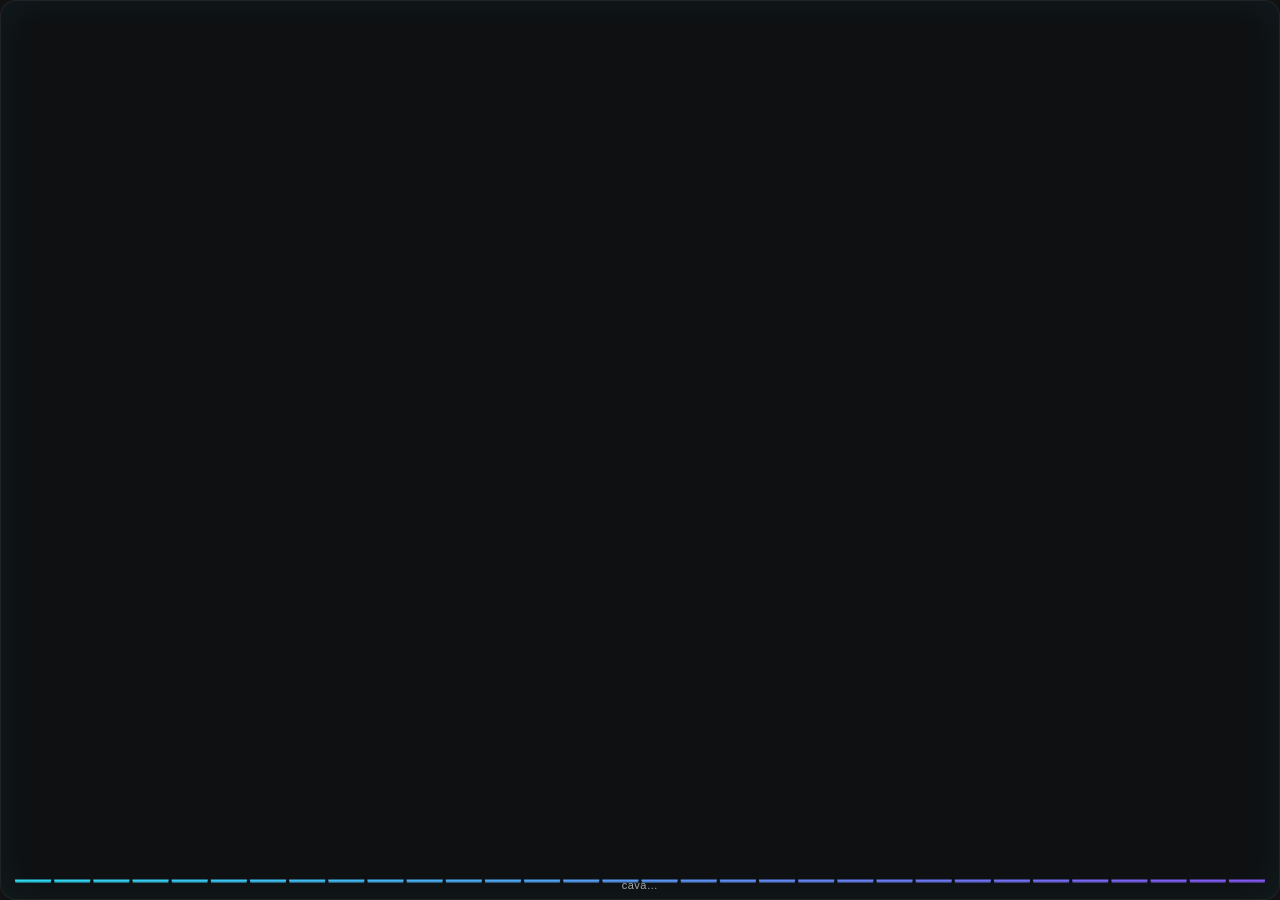
<file: modules/home/desktop/ding-widgets/cava/index.html>
<!doctype html>
<html lang="es">
  <head>
    <meta charset="utf-8" />
    <meta name="viewport" content="width=device-width,initial-scale=1" />
    <title>Cava Spectrum</title>
    <link rel="stylesheet" href="./style.css" />
    <script src="./app.js" defer></script>
  </head>
  <body>
    <div class="card">
      <canvas id="spectrum"></canvas>
      <div id="status" class="status">cava…</div>
    </div>
  </body>
</html>
</file>
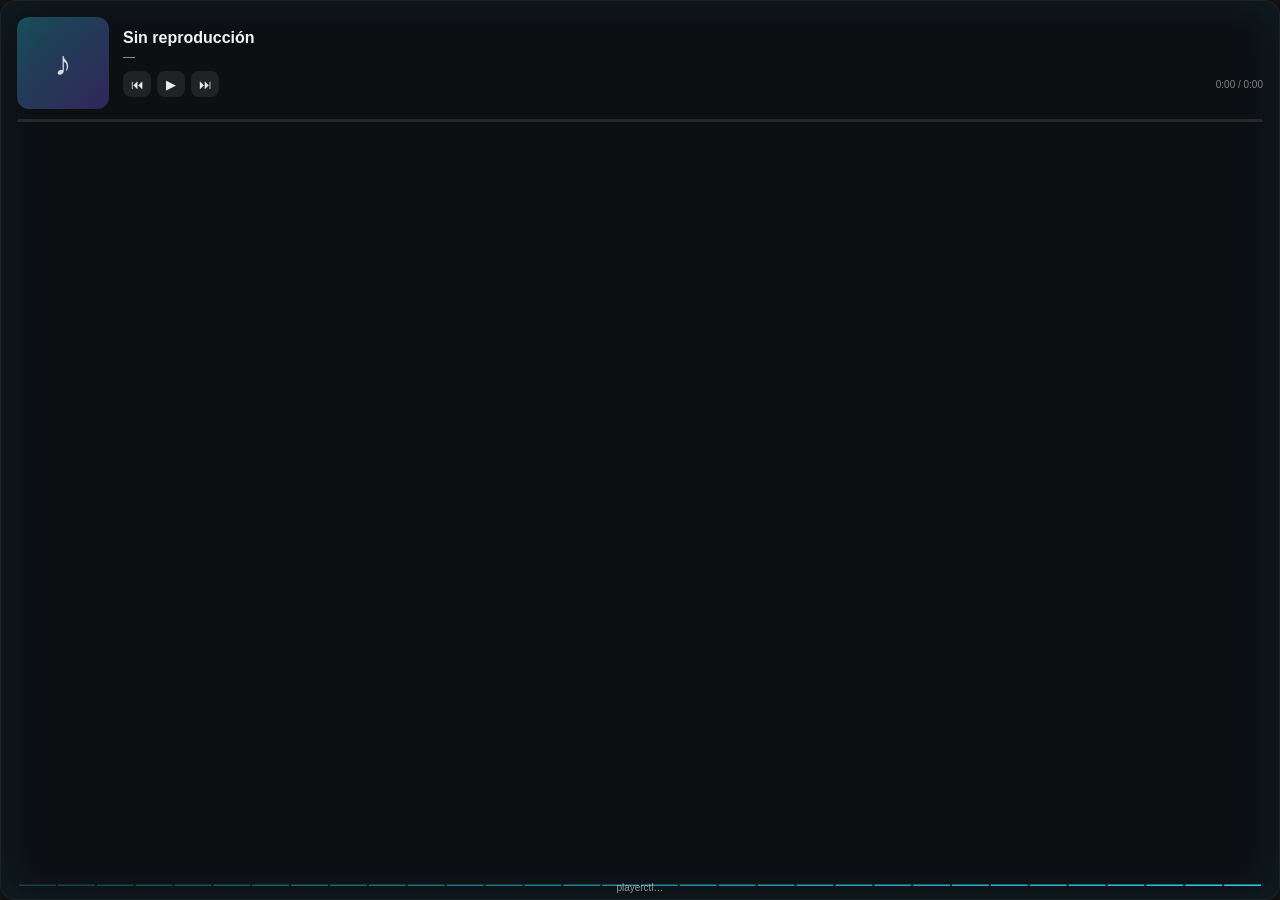
<file: modules/home/desktop/ding-widgets/now-playing-cava/index.html>
<!doctype html>
<html lang="es">
  <head>
    <meta charset="utf-8" />
    <meta name="viewport" content="width=device-width,initial-scale=1" />
    <title>Now Playing + Cava</title>
    <link rel="stylesheet" href="./style.css" />
    <script src="./app.js" defer></script>
  </head>
  <body>
    <div class="card">
      <div class="top">
        <div class="art-wrap">
          <img id="art" class="art hidden" alt="" />
          <div id="art-fallback" class="art-fallback">♪</div>
        </div>
        <div class="meta">
          <div id="title" class="title">Sin reproducción</div>
          <div id="artist" class="artist">—</div>
          <div class="controls">
            <button id="prev" type="button" title="Anterior">⏮</button>
            <button id="toggle" type="button" title="Reproducir/Pausar">▶</button>
            <button id="next" type="button" title="Siguiente">⏭</button>
            <span id="time" class="time">0:00 / 0:00</span>
          </div>
        </div>
      </div>
      <div class="progress">
        <div id="progress-fill" class="progress-fill"></div>
      </div>
      <div class="spectrum-wrap">
        <canvas id="spectrum"></canvas>
      </div>
      <div id="status" class="status">playerctl…</div>
    </div>
  </body>
</html>
</file>
<file: modules/home/desktop/ding-widgets/cava/style.css>
:root {
  color-scheme: dark;
  --card-alpha: 0.18;
  --bar: #31e6ff;
  --bar-2: #8a5cff;
}

* {
  box-sizing: border-box;
}

html,
body {
  width: 100%;
  height: 100%;
  margin: 0;
  padding: 0;
  background: transparent;
  overflow: hidden;
  font-family: "SF Pro Display", "Noto Sans", sans-serif;
}

.card {
  position: relative;
  width: 100%;
  height: 100%;
  overflow: hidden;
  border-radius: 16px;
  background: rgba(8, 12, 24, var(--card-alpha));
  border: 1px solid rgba(255, 255, 255, 0.08);
  box-shadow: inset 0 0 40px rgba(49, 230, 255, 0.06);
}

canvas {
  display: block;
  width: 100%;
  height: 100%;
}

.status {
  position: absolute;
  inset: auto 12px 8px 12px;
  color: rgba(255, 255, 255, 0.62);
  font-size: 11px;
  letter-spacing: 0.04em;
  text-align: center;
  transition: opacity 220ms ease;
  pointer-events: none;
}

.status.hidden {
  opacity: 0;
}
</file>
<file: modules/home/desktop/ding-widgets/now-playing-cava/style.css>
:root {
  color-scheme: dark;
  --accent: #31e6ff;
  --accent-2: #8a5cff;
}

* {
  box-sizing: border-box;
}

html,
body {
  width: 100%;
  height: 100%;
  margin: 0;
  padding: 0;
  background: transparent;
  overflow: hidden;
  font-family: "SF Pro Display", "Noto Sans", sans-serif;
}

.card {
  position: relative;
  width: 100%;
  height: 100%;
  display: flex;
  flex-direction: column;
  gap: 8px;
  padding: 14px 16px 10px;
  overflow: hidden;
  border-radius: 16px;
  background: rgba(8, 12, 24, 0.34);
  border: 1px solid rgba(255, 255, 255, 0.08);
  box-shadow: inset 0 0 50px rgba(49, 230, 255, 0.08);
}

.top {
  display: flex;
  gap: 14px;
  align-items: center;
  min-height: 96px;
}

.art-wrap {
  position: relative;
  flex: 0 0 92px;
  width: 92px;
  height: 92px;
  border-radius: 12px;
  overflow: hidden;
  background: linear-gradient(
    135deg,
    rgba(49, 230, 255, 0.28),
    rgba(138, 92, 255, 0.3)
  );
}

.art,
.art-fallback {
  width: 100%;
  height: 100%;
}

.art {
  object-fit: cover;
}

.art-fallback {
  display: flex;
  align-items: center;
  justify-content: center;
  color: rgba(255, 255, 255, 0.82);
  font-size: 34px;
}

.hidden {
  display: none !important;
}

.meta {
  min-width: 0;
  flex: 1;
  display: flex;
  flex-direction: column;
  gap: 3px;
}

.title {
  font-size: 16px;
  font-weight: 650;
  color: rgba(255, 255, 255, 0.95);
  white-space: nowrap;
  overflow: hidden;
  text-overflow: ellipsis;
}

.artist {
  font-size: 12px;
  color: rgba(255, 255, 255, 0.6);
  white-space: nowrap;
  overflow: hidden;
  text-overflow: ellipsis;
}

.controls {
  display: flex;
  align-items: center;
  gap: 6px;
  margin-top: 4px;
}

.controls button {
  border: 0;
  border-radius: 8px;
  width: 28px;
  height: 26px;
  background: rgba(255, 255, 255, 0.08);
  color: rgba(255, 255, 255, 0.9);
  font-size: 13px;
  cursor: pointer;
  transition: background 140ms ease, transform 140ms ease;
}

.controls button:hover {
  background: rgba(49, 230, 255, 0.22);
}

.controls button:active {
  transform: scale(0.94);
}

.controls button:disabled {
  opacity: 0.35;
  cursor: default;
}

.time {
  margin-left: auto;
  font-size: 10px;
  color: rgba(255, 255, 255, 0.48);
  font-variant-numeric: tabular-nums;
}

.progress {
  height: 3px;
  border-radius: 999px;
  background: rgba(255, 255, 255, 0.1);
  overflow: hidden;
}

.progress-fill {
  width: 100%;
  height: 100%;
  transform: scaleX(0);
  transform-origin: left center;
  background: linear-gradient(90deg, var(--accent), var(--accent-2));
  transition: transform 180ms linear;
}

.spectrum-wrap {
  flex: 1;
  min-height: 38px;
}

canvas {
  display: block;
  width: 100%;
  height: 100%;
}

.status {
  position: absolute;
  inset: auto 12px 6px 12px;
  color: rgba(255, 255, 255, 0.55);
  font-size: 10px;
  text-align: center;
  transition: opacity 180ms ease;
  pointer-events: none;
}

.status.hidden {
  opacity: 0;
}
</file>
